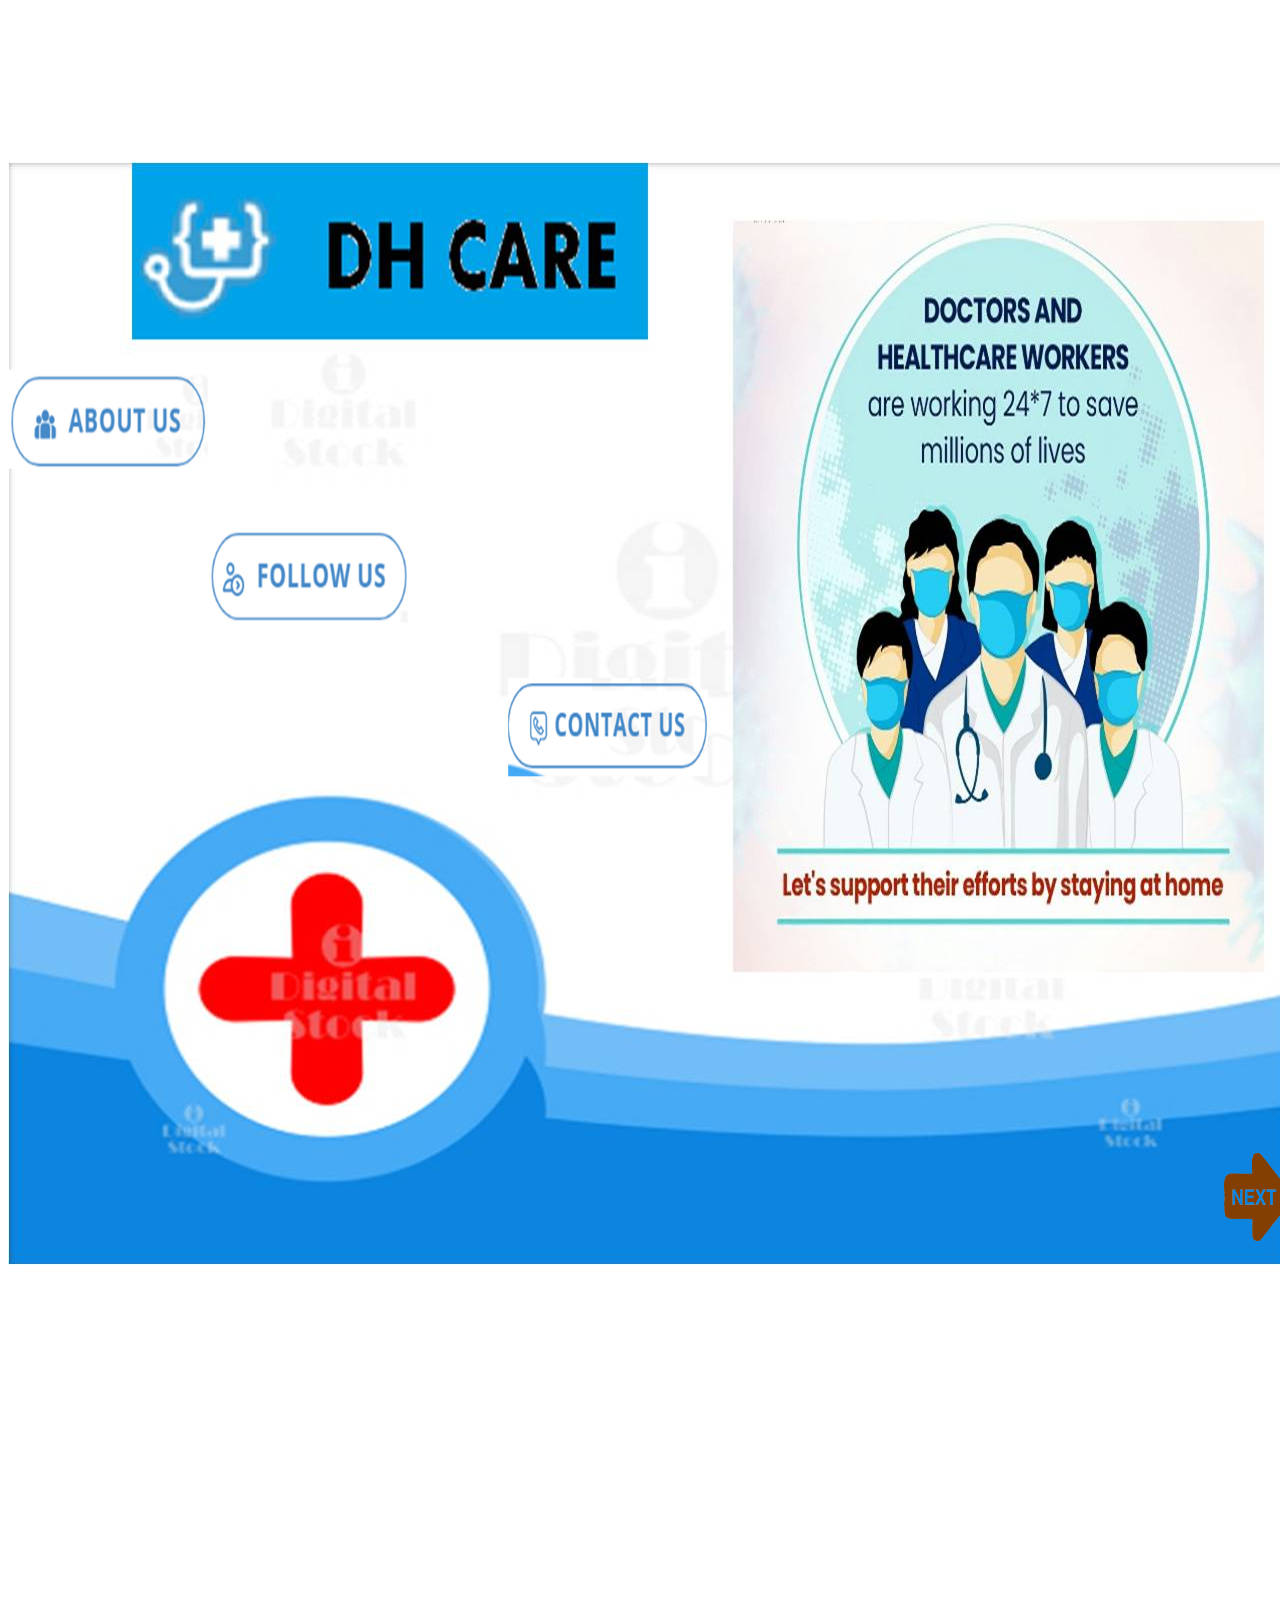
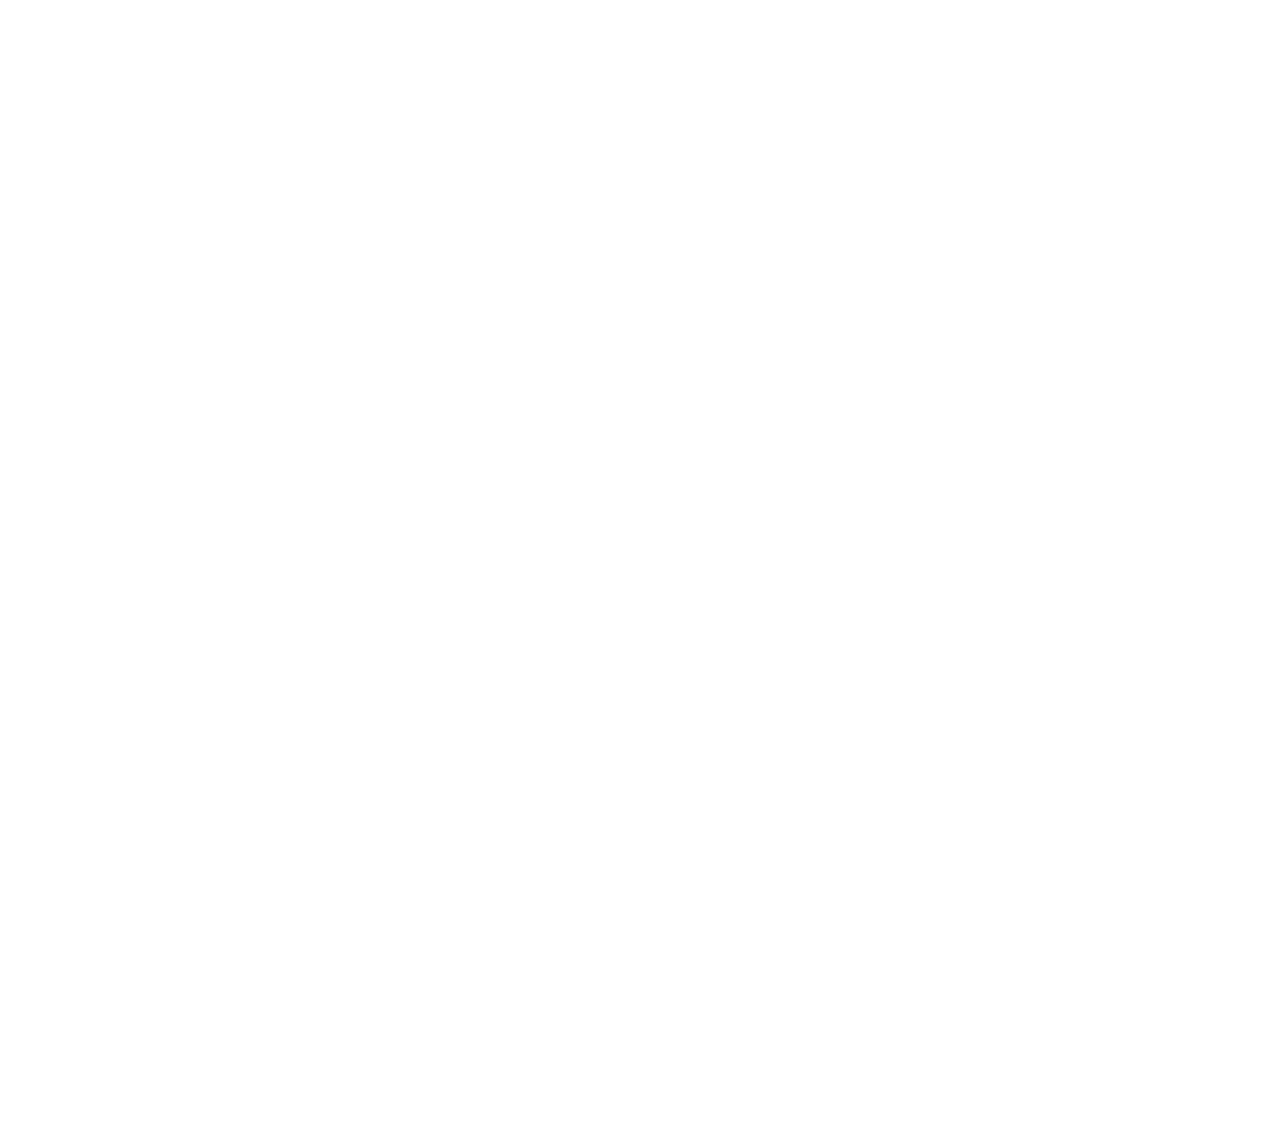
<file: index.html>
<!DOCTYPE html><html>
<head>
 <title>Dynamic health care</title>
 <link rel = "stylesheet"
 type = "text/css"
 href = "style.css" />
</head>
<canvas></canvas>

<body>
 
<div class="menu" >
  <img src="BG.png.jpg">
</div> 
 
<div class="header">
  <a href="aboutus.html">
     <img src="aboutus.png" width="200", height="100" >   
   </a> 
 </div> 
 

<div class="middle">

  <a href="https://twitter.com/pranaygour7">
    <img src="followus.png" width="200", height="100" >
  </a> 
 
</div>


<div class="item">
  <a href="aboutus.html">
    <img src="contactus.png" width="200", height="100" >
  </a> 
 
</div>

  <div class="item3">  
    
    <p><a href="https://pranaygour.github.io/silicon-valley-project/"> <img src="next.png"width="100", height="100">
    
 
  </div>
 
</body>
</html>
</file>
<file: style.css>
.header{
    position:relative; padding-bottom: 250px;
   bottom: 900px;
}

.item{
    position:relative;  padding-bottom: 250px;
    bottom: 1300px;  left: 500px;
}
 
.middle{
    position:relative;  padding-bottom: 250px;
    bottom: 1100px;  left: 200px;
}

.item3{
    font-size: 333;
    position:relative;  padding-bottom: 250px;
    bottom: 1200px;  left: 1200px;
}

h4{
    font-family: monospace;
    font-size: 33px;
  }

.grid{
    padding-top: 10px;
    padding-left: 350px;
}
</file>
